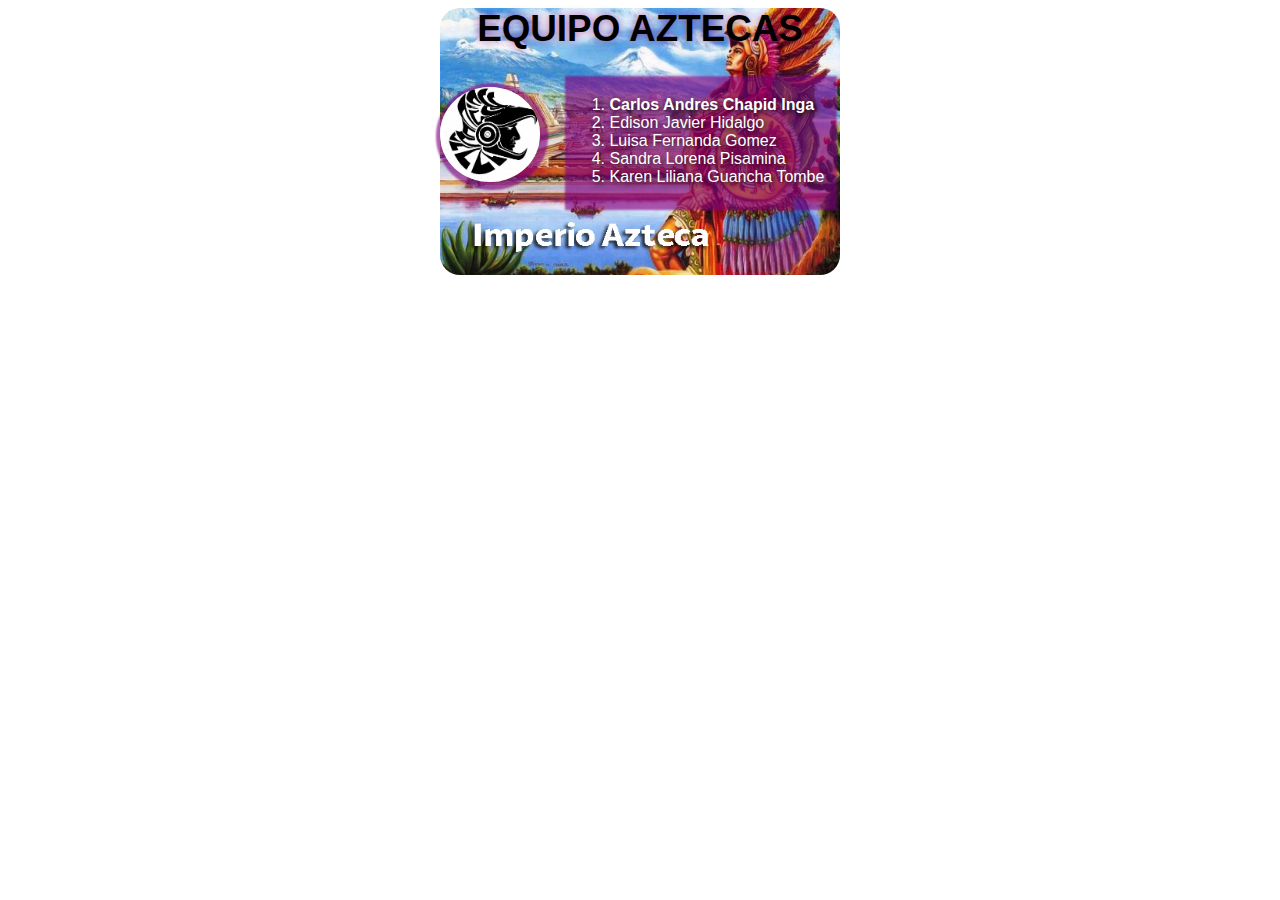
<file: pagina/index.html>
<html>

<head>

    <title>Equipo - AZTECAS</title>
    <link rel="stylesheet" href="stilos.css">
</head>

<body>
    <div class="tarjeta">
        <div>
            <h1 class="equipo">EQUIPO AZTECAS</h1>
        </div>
        <div class="bloque bq-2">
            <img class="logo" src="logo.jpg" alt="">
        </div>
        <div class="bloque bq-1">
            <ol>
                <li class="lider-n">
                    <b>Carlos Andres Chapid Inga</b>
                </li>
                <li>Edison Javier Hidalgo</li>
                <li>Luisa Fernanda Gomez</li>
                <li>Sandra Lorena Pisamina</li>
                <li>Karen Liliana Guancha Tombe</li>

            </ol>
        </div>

    </div>
</body>

</html>
</file>
<file: pagina/stilos.css>
:root {
    --color-purple: rgba(128, 0, 128, 0.63);
}

.tarjeta {
    width: 400px;
    height: 267px;
    /* width: 520px;
    height: 348px; */
    margin: auto;
    background-image: url(Imperio-Azteca.jpg);
    background-repeat: no-repeat;
    background-size: 100% 100%;
    border-radius: 20px;
}

.equipo {
    text-align: center;
    font-size: 2.3em;
    text-shadow: 0px 0px 8px var(--color-purple);
}

body {
    font-family: 'Gill Sans', 'Gill Sans MT', Calibri, 'Trebuchet MS', sans-serif;
    /* background-color: #363131; */
    background-color: transparent;
    
    text-shadow: 2px 2px 6px #000000;
}

.bloque {
    display: inline-block;
}

.bq-1 {
    width: 65%;
    margin: 5px;
    background-color: var(--color-purple);
    box-shadow: 2px 2px 2px 6px var(--color-purple);
}

.bq-2 {
    width: 30%;
}

.logo {
    width: 100px;
    border-radius: 50%;
    box-shadow: 2px 2px 2px 6px var(--color-purple);
}

li {
    font-size: 1rem;
    color: #ffffff;
}
</file>
